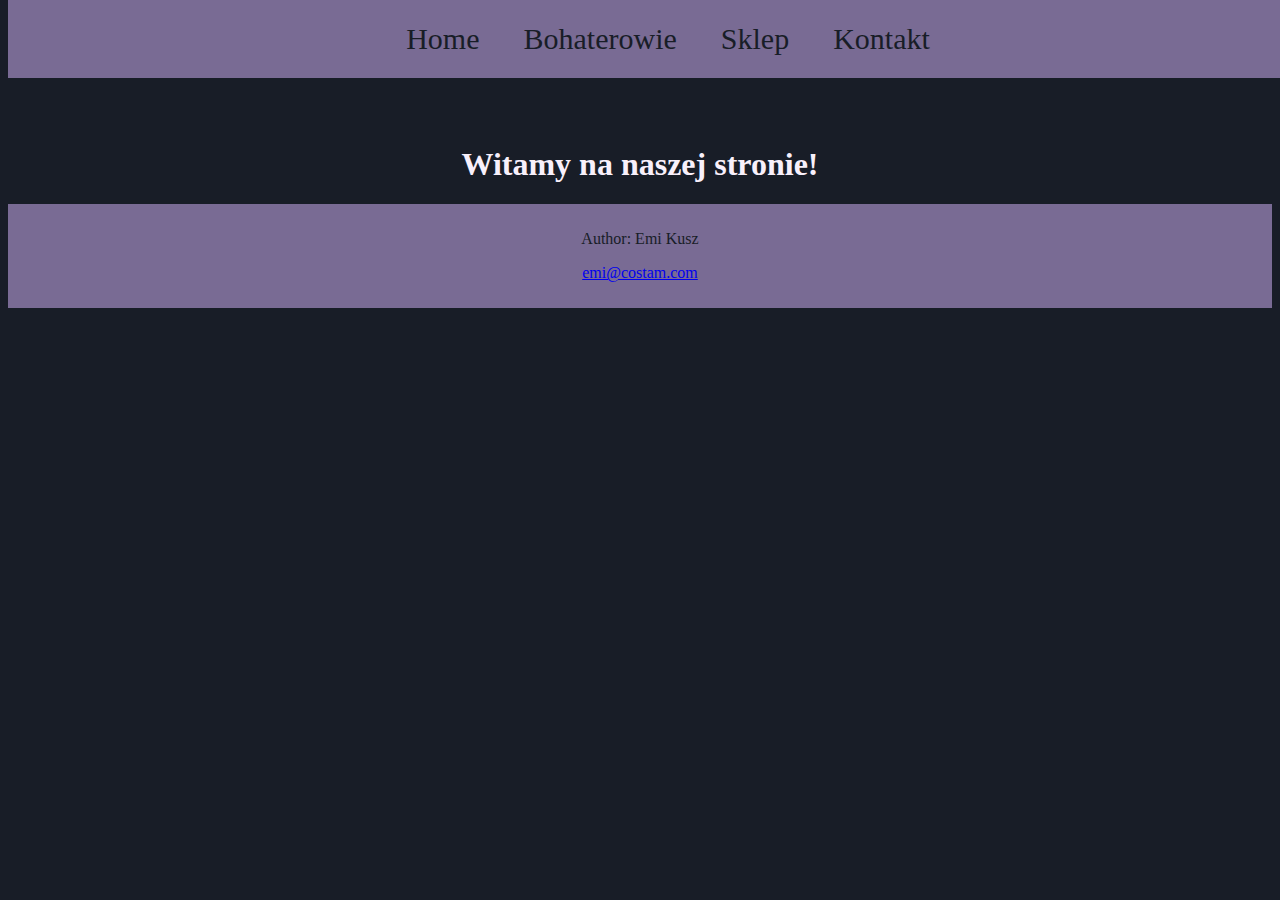
<file: index.html>
<!DOCTYPE html>
<html>
    <head>
        <meta charset="utf-8">
        <meta http-equiv="X-UA-Compatible" content="IE=edge">
        <title>Strona</title>
        <meta name="viewport" content="width=device-width, initial-scale=1">
        <link rel="stylesheet" href="projekt.css">
    </head>
    <body>
        <nav>
        <ul>
            <a href="index.html"><li>Home</li></a>
            <a href="bohaterowie.html"><li>Bohaterowie</li></a>
            <a href="sklep.html"><li>Sklep</li></a>
            <a href="kontakt.html"><li>Kontakt</li></a>
        </ul>
    </nav>
    <br>
    <h1>Witamy na naszej stronie!</h1>
    
    <footer class="stopka">
    <p>Author: Emi Kusz</p>
    <p><a href="mailto:emi@costam.com">emi@costam.com</a></p>
  </footer>
    </body>
</html>
</file>
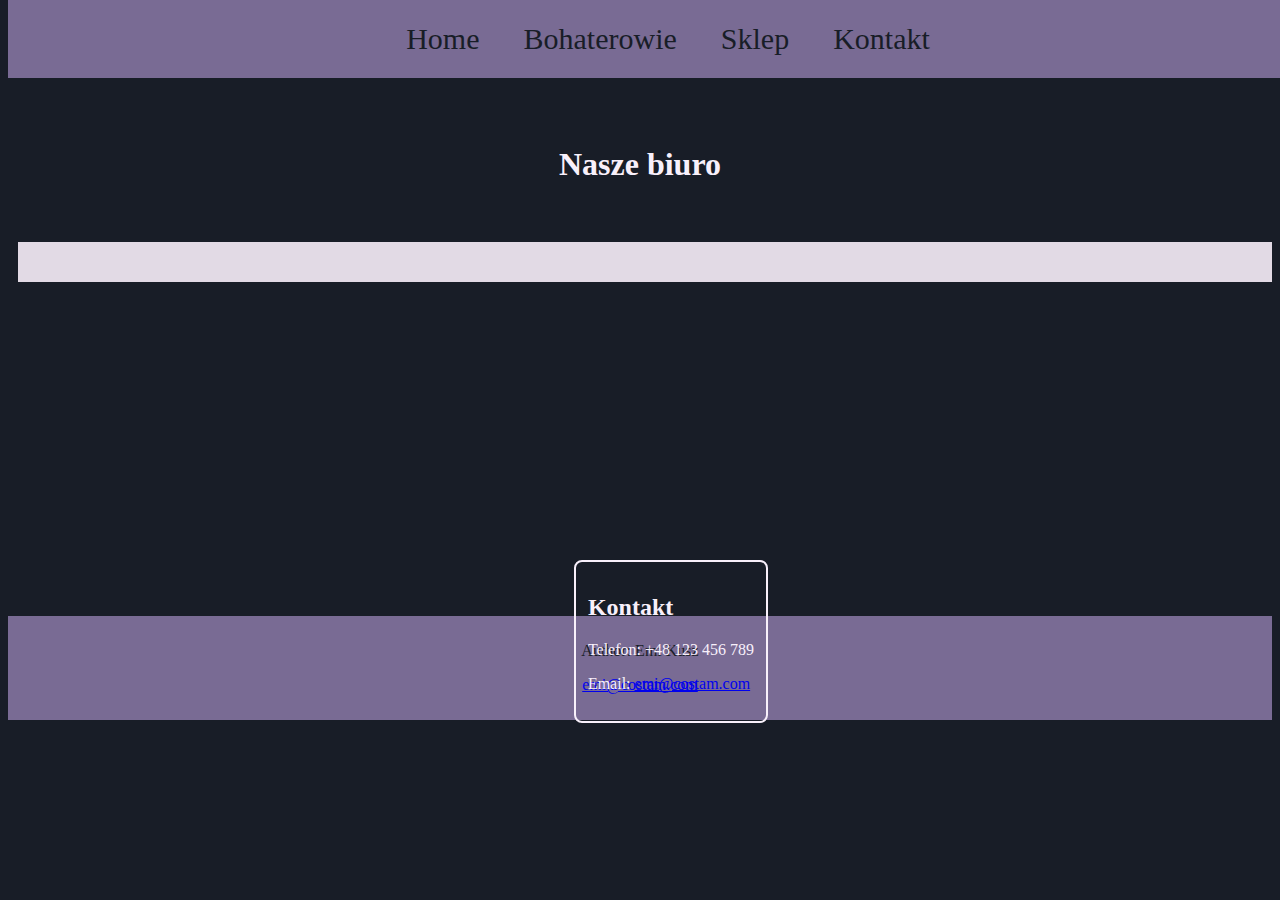
<file: kontakt.html>
<!DOCTYPE html>
<html>
    <head>
        <meta charset="utf-8">
        <meta http-equiv="X-UA-Compatible" content="IE=edge">
        <title>Strona</title>
        <meta name="viewport" content="width=device-width, initial-scale=1">
        <link rel="stylesheet" href="projekt.css">
    </head>
    <body>
        <nav>
        <ul>
            <a href="index.html"><li>Home</li></a>
            <a href="bohaterowie.html"><li>Bohaterowie</li></a>
            <a href="sklep.html"><li>Sklep</li></a>
            <a href="kontakt.html"><li>Kontakt</li></a>
        </ul>
    </nav>
    <br>
        <h1>Nasze biuro</h1>
    <br>
    <div id="biuro"></div>
        <iframe id="mapa" src="https://www.google.com/maps/embed?pb=!1m18!1m12!1m3!1d2787.524675196236!2d14.55902254217539!3d52.35183141672145!2m3!1f0!2f0!3f0!3m2!1i1024!2i768!4f13.1!3m3!1m2!1s0x4707987a369c83a5%3A0x4775fdc7e7d3ac3f!2sKopernika%2014%2C%2069-100%20S%C5%82ubice!5e0!3m2!1spl!2spl!4v1767689289884!5m2!1spl!2spl" width="400" height="300" style="border:0;" allowfullscreen="" loading="lazy" referrerpolicy="no-referrer-when-downgrade"></iframe>
        <div id="adresy">
            <h2>Kontakt</h2>
            <p>Telefon: +48 123 456 789</p>
            <p>Email: <a href="mailto:emi@costam.com">emi@costam.com</a></p>
        </div>
    </div>
    <footer class="stopka">
    <p>Author: Emi Kusz</p>
    <p><a href="mailto:emi@costam.com">emi@costam.com</a></p>
  </footer>
    </body>
</html>
</file>
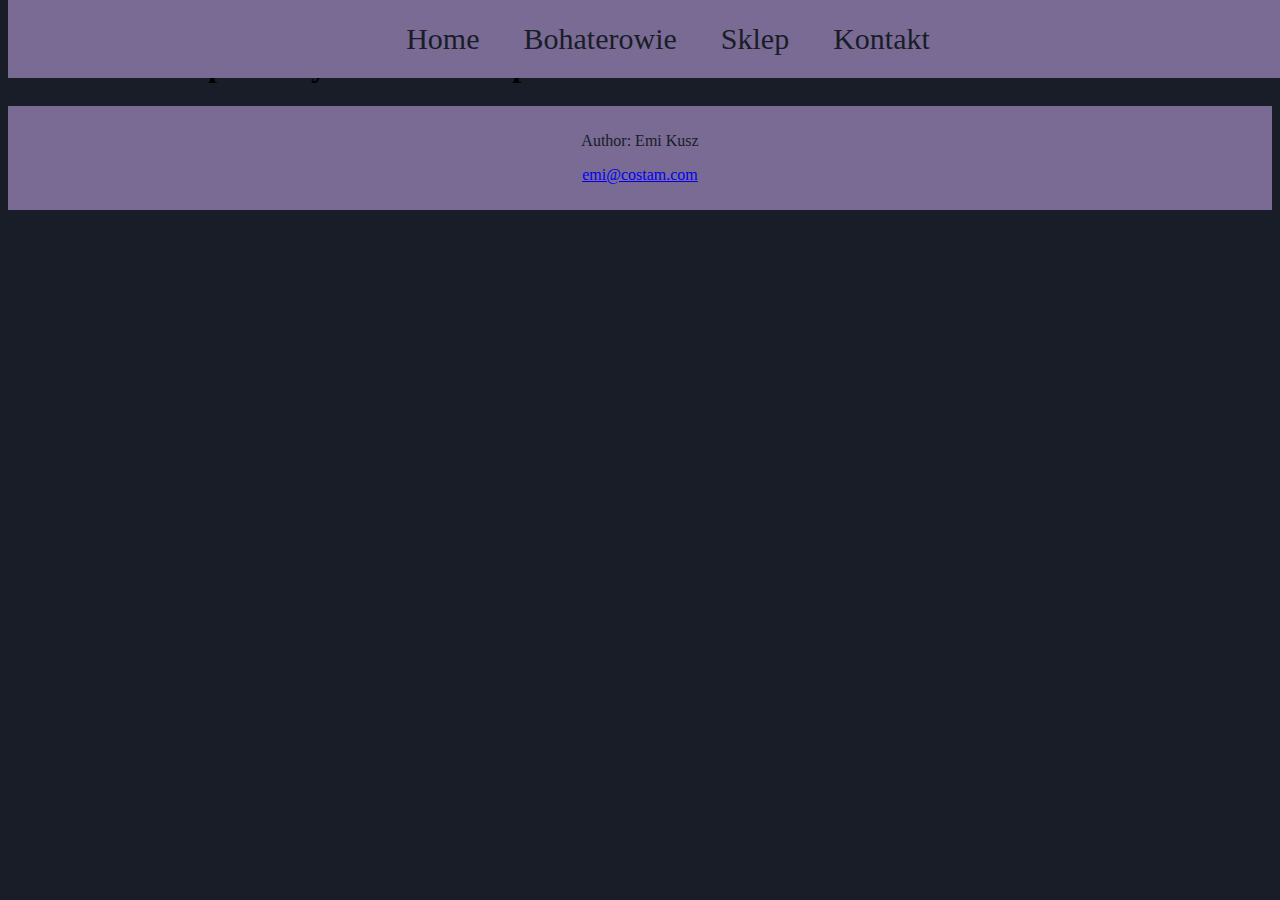
<file: sklep.html>
<!DOCTYPE html>
<html>
    <head>
        <meta charset="utf-8">
        <meta http-equiv="X-UA-Compatible" content="IE=edge">
        <title>Strona</title>
        <meta name="viewport" content="width=device-width, initial-scale=1">
        <link rel="stylesheet" href="sklep.css">
    </head>
    <body>
        <nav>
        <ul>
            <a href="index.html"><li>Home</li></a>
            <a href="bohaterowie.html"><li>Bohaterowie</li></a>
            <a href="sklep.html"><li>Sklep</li></a>
            <a href="kontakt.html"><li>Kontakt</li></a>
        </ul>
    </nav>
    <br>
    <h1>Czaderski sklep z niczym! Precz z kapitalizmem!</h1>
    <footer class="stopka">
    <p>Author: Emi Kusz</p>
    <p><a href="mailto:emi@costam.com">emi@costam.com</a></p>
  </footer>
    </body>

</html>
</file>
<file: projekt.css>
html {
  background-color: #181D27;
  min-width: 550px;
}


nav {
  position: fixed;
  width: 100%;
  top: 0;
  z-index: 1000;
  background-color: #796b94;
}

nav ul {
    list-style: none;
  display: flex;
  justify-content: center;
  gap: 24px;
}

nav a {
  color: #181D27;
  text-decoration: none;
  font-size: 30px;
  display: inline-block;
  padding: 6px 10px;
  border-radius: 6px;
  transition: background-color 0.2s ease, color 0.2s ease;
}

nav a:hover,
nav a:focus {  background-color: #F8F0FB;
  color: #181D27;
}

h1 {
  text-align: center;
  color: #F8F0FB;
  margin-top: 120px;
}

#biuro {
  flex: content;
  flex-direction: row;
  background-color: #F8F0FB;
    opacity: 0.9;
  padding: 20px;
    margin: 20px auto;
    margin-left: 10px;
}

#mapa {
  margin-left: 10px;
  margin-bottom: 10px;
}

#adresy {
  flex: 1;           
  position: absolute;
  right : 40%;
  margin-left: 20px;
  top: 60%;
  max-width: 650px;
  border: 2px solid #F8F0FB;
  padding: 12px;
  border-radius: 8px;
  color: #F8F0FB;
  margin-block: 20px;
}

.stopka {
  color: #181D27;
  background-color: #796b94;
  bottom: 0;
  text-align: center;
  width: 100%;
  padding: 10px 0;
  vertical-align: sub;
  margin: 0%;
}
</file>
<file: sklep.css>
html {
  background-color: #181D27;
  min-width: 550px;
}

@media (max-width: 1000px) {
  nav ul {
    flex-wrap: wrap;
    gap: 12px;
  }
}

nav {
  position: fixed;
  width: 100%;
  top: 0;
  z-index: 1000;
  background-color: #796b94;
}

nav ul {
    list-style: none;
  display: flex;
  justify-content: center;
  gap: 24px;
}

nav a {
  color: #181D27;
  text-decoration: none;
  font-size: 30px;
  display: inline-block;
  padding: 6px 10px;
  border-radius: 6px;
  transition: background-color 0.2s ease, color 0.2s ease;
}

nav a:hover,
nav a:focus {  background-color: #F8F0FB;
  color: #181D27;
}

@keyframes tonext {
  75% {
    left: 0;
  }
  95% {
    left: 100%;
  }
  98% {
    left: 100%;
  }
  99% {
    left: 0;
  }
}

@keyframes tostart {
  75% {
    left: 0;
  }
  95% {
    left: -300%;
  }
  98% {
    left: -300%;
  }
  99% {
    left: 0;
  }
}

@keyframes snap {
  96% {
    scroll-snap-align: center;
  }
  97% {
    scroll-snap-align: none;
  }
  99% {
    scroll-snap-align: none;
  }
  100% {
    scroll-snap-align: center;
  }
}

* {
  box-sizing: border-box;
  scrollbar-color: transparent transparent; /* thumb and track color */
  scrollbar-width: 0px;
}

*::-webkit-scrollbar {
  width: 0;
}

*::-webkit-scrollbar-track {
  background: transparent;
}

*::-webkit-scrollbar-thumb {
  background: transparent;
  border: none;
}

* {
  -ms-overflow-style: none;
}

ol, li {
  list-style: none;
  margin: 0;
  padding: 0;
}


.carousel {
  position: relative;
  width: 280px;   /* pick your height */
  /* Remove padding-top */
  filter: drop-shadow(0 0 10px #0003);
  perspective: 100px;
}

/* Make the viewport fill the container height */
.carousel__viewport {
  position: absolute;
  inset: 0;        /* shorthand for top/right/bottom/left: 0 */
  display: flex;
  overflow-x: scroll;
  scroll-behavior: smooth;
  scroll-snap-type: x mandatory;
}


.carousel__slide {
  position: relative;
  flex: 0 0 100%;
  width: 100%;
  background-color: #f99;
  counter-increment: item;
}

.carousel__slide:nth-child(even) {
  background-color: #99f;
}

.carousel__slide:before {
  content: counter(item);
  position: absolute;
  top: 50%;
  left: 50%;
  transform: translate3d(-50%,-40%,70px);
  color: #fff;
  font-size: 2em;
}

.carousel__snapper {
  position: absolute;
  top: 0;
  left: 0;
  width: 100%;
  height: 100%;
  scroll-snap-align: center;
}

@media (hover: hover) {
  .carousel__snapper {
    animation-name: tonext, snap;
    animation-timing-function: ease;
    animation-duration: 4s;
    animation-iteration-count: infinite;
  }

  .carousel__slide:last-child .carousel__snapper {
    animation-name: tostart, snap;
  }
}

@media (prefers-reduced-motion: reduce) {
  .carousel__snapper {
    animation-name: none;
  }
}

.carousel:hover .carousel__snapper,
.carousel:focus-within .carousel__snapper {
  animation-name: none;
}

.carousel__navigation {
  position: absolute;
  right: 0;
  bottom: 0;
  left: 0;
  text-align: center;
}

.carousel__navigation-list,
.carousel__navigation-item {
  display: inline-block;
}

.carousel__navigation-button {
  display: inline-block;
  width: 1.5rem;
  height: 1.5rem;
  background-color: #333;
  background-clip: content-box;
  border: 0.25rem solid transparent;
  border-radius: 50%;
  font-size: 0;
  transition: transform 0.1s;
}

.carousel::before,
.carousel::after,
.carousel__prev,
.carousel__next {
  position: absolute;
  top: 0;
  margin-top: 37.5%;
  width: 4rem;
  height: 4rem;
  transform: translateY(-50%);
  border-radius: 50%;
  font-size: 0;
  outline: 0;
}

.carousel::before,
.carousel__prev {
  left: -1rem;
}

.carousel::after,
.carousel__next {
  right: -1rem;
}

.carousel::before,
.carousel::after {
  content: '';
  z-index: 1;
  background-color: #333;
  background-size: 1.5rem 1.5rem;
  background-repeat: no-repeat;
  background-position: center center;
  color: #fff;
  font-size: 2.5rem;
  line-height: 4rem;
  text-align: center;
  pointer-events: none;
}

.carousel::before {
  background-image: url("data:image/svg+xml,%3Csvg viewBox='0 0 100 100' xmlns='http://www.w3.org/2000/svg'%3E%3Cpolygon points='0,50 80,100 80,0' fill='%23fff'/%3E%3C/svg%3E");
}

.carousel::after {
  background-image: url("data:image/svg+xml,%3Csvg viewBox='0 0 100 100' xmlns='http://www.w3.org/2000/svg'%3E%3Cpolygon points='100,50 20,100 20,0' fill='%23fff'/%3E%3C/svg%3E");
}

.stopka {
  color: #181D27;
  background-color: #796b94;
  bottom: 0;
  text-align: center;
  width: 100%;
  padding: 10px 0;
  vertical-align: sub;
  margin: 0%;
}
</file>
